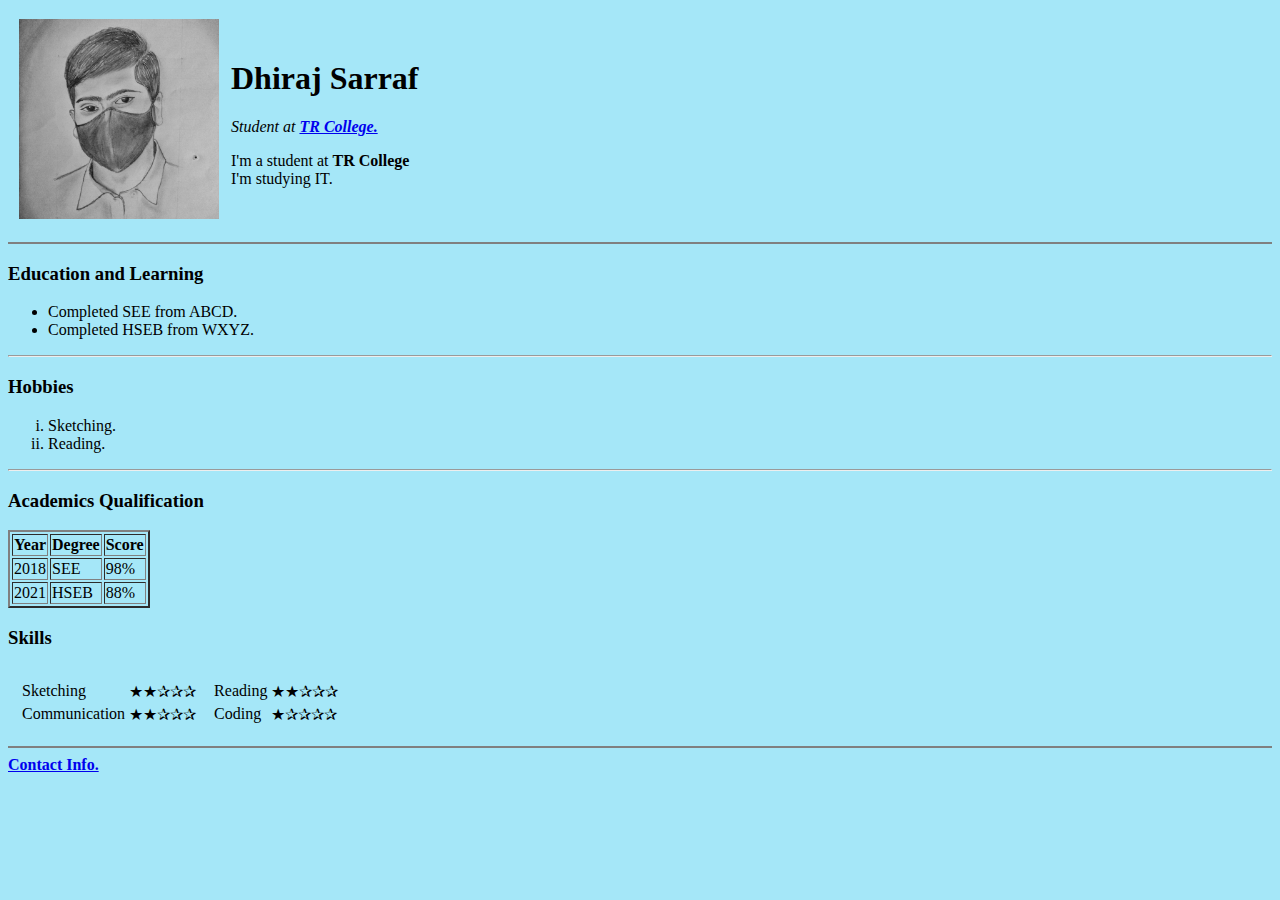
<file: index.html>
<!DOCTYPE html>
<html lang="en">
<head>
    <meta charset="UTF-8">
    <meta http-equiv="X-UA-Compatible" content="IE=edge">
    <meta name="viewport" content="width=device-width, initial-scale=1.0">
    <title>Dhiraj's Personal website</title>
    <link rel="stylesheet" href="styles.css">
</head>
<body>
    <table cellspacing="10">
        <tr>
            <td><img src="profile_picture.jpg" alt="Profile Picture." width="200" height="200"></td>
            <td>
                <h1>Dhiraj Sarraf</h1>
                <p><em>Student at <strong> <a href="https://en.wikipedia.org/wiki/Thakur_Ram_Multiple_Campus">TR College.</a></strong></em></p>
                <p>I'm a student at <strong>TR College</strong> <br>I'm studying IT.</p>
            </td>
        </tr>
    </table>
    
    <hr size="2" noshade="$0">
    
    <h3>Education and Learning</h3>
        <ul>
            <li>Completed SEE from ABCD.</li>
            <li>Completed HSEB from WXYZ.</li>
        </ul>
    
    <hr>

    <h3>Hobbies</h3>
        <ol type="i">
            <li>Sketching.</li>
            <li>Reading.</li>
        </ol>

    <hr>

    <h3>Academics Qualification</h3>
        <table border="2">
            <thead >
                <th>Year</th>
                <th>Degree</th>
                <th>Score</th>
            </thead>
            <tbody>
                <tr>
                    <td>2018</td>
                    <td>SEE</td>
                    <td>98%</td>
                </tr>
                <tr>
                    <td>2021</td>
                    <td>HSEB</td>
                    <td>88%</td>
                </tr>
            </tbody>
        </table>

        <h3>Skills</h3>
            <table cellspacing="10">
                <tr>
                    <td>
                        <table>
                            <tr>
                                <td>Sketching</td>
                                <td>★★✰✰✰</td>
                            </tr>
                            <tr>
                                <td>Communication</td>
                                <td>★★✰✰✰</td>
                            </tr>
                        </table>
                    </td>
                    <td>
                        <table>
                            <tr>
                                <td>Reading</td>
                                <td>★★✰✰✰</td>
                            </tr>
                            <tr>
                                <td>Coding</td>
                                <td>★✰✰✰✰</td>
                            </tr>
                        </table>
                    </td>
                </tr>
            </table>

    <hr size="2" noshade="$0">
    
    <strong><a href="contact.html">Contact Info.</a></strong>
</body>
</html>
</file>
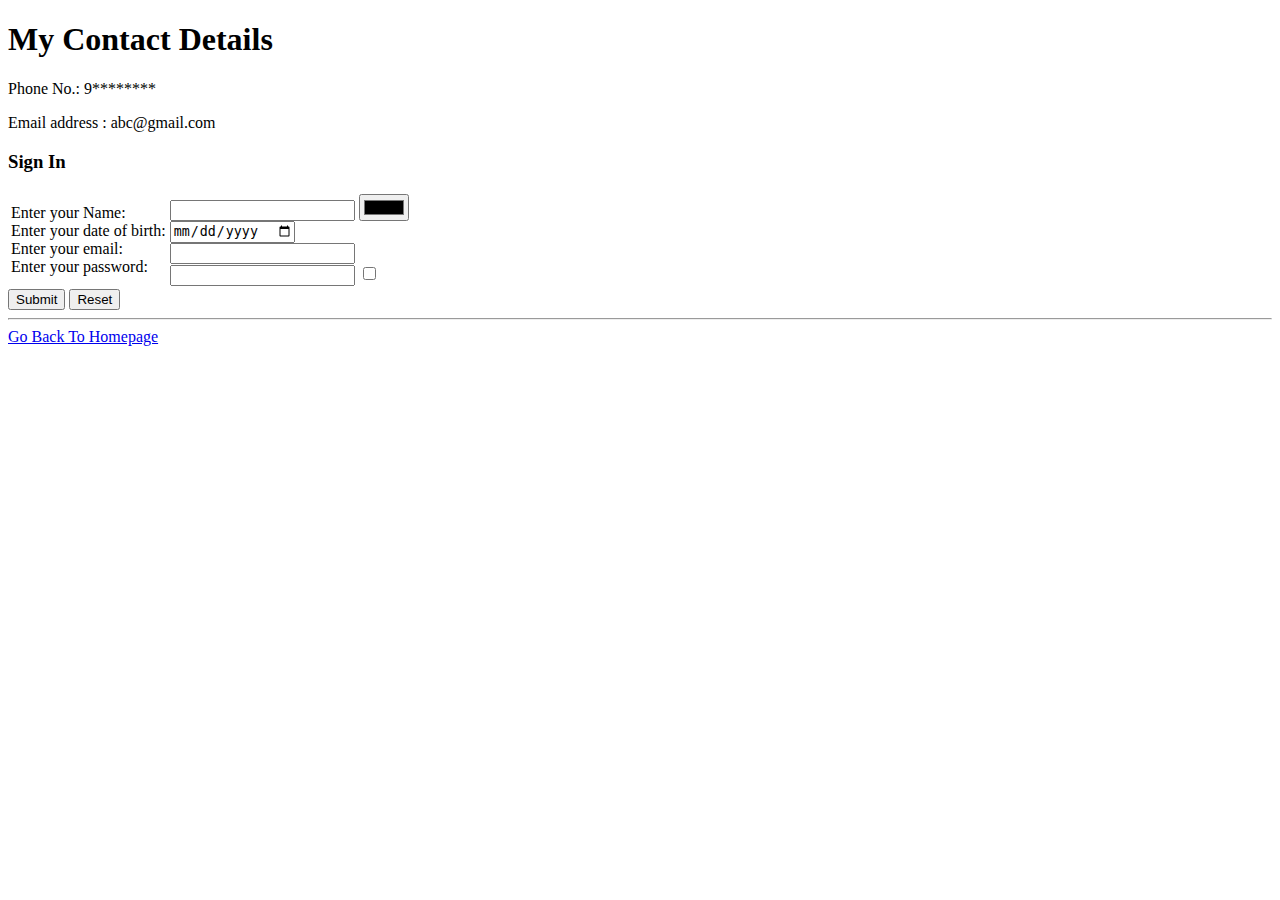
<file: contact.html>
<!DOCTYPE html>
<html lang="en">
<head>
    <meta charset="UTF-8">
    <meta http-equiv="X-UA-Compatible" content="IE=edge">
    <meta name="viewport" content="width=device-width, initial-scale=1.0">
    <title>Contact Info.</title>
</head>
<body>
    <h1>My Contact Details</h1>
    <p>Phone No.: 9********</p>
    <p>Email address : abc@gmail.com</p>
    <h3>Sign In</h3>
    <!-- HTML FORMS WITHOUT USING TABLE
        <form action="">
        <label for="username">Enter your Name:</label>
        <input type="text">
        <input type="color">
        <br>
        <label for="date of birth">Enter your date of birth:</label>
        <input type="date">
        <br>
        <label for="password">Enter your password:</label>
        <input type="password">
        <br>
        <input type="submit">
        <input type="reset">
    </form>
-->
    <form action="index.html">
        <table>
            <tr>
                <td>
                    <label for="username">Enter your Name:</label><br>
                    <label for="date of birth">Enter your date of birth:</label><br>
                    <label for="email">Enter your email:</label><br>
                    <label for="password">Enter your password:</label>
                </td>
                <td>
                    <input type="text">
                    <input type="color"><br>
                    <input type="date"><br>
                    <input type="email"><br>
                    <input type="password">
                    <input type="checkbox">
                </td>
            </tr>
        </table>
        <input type="submit">
        <input type="reset">
    </form>
    
    <hr>

    <a href="index.html">Go Back To Homepage</a>
</body>
</html>
</file>
<file: styles.css>
body {
    background-color: rgb(165, 231, 248);
}
</file>
